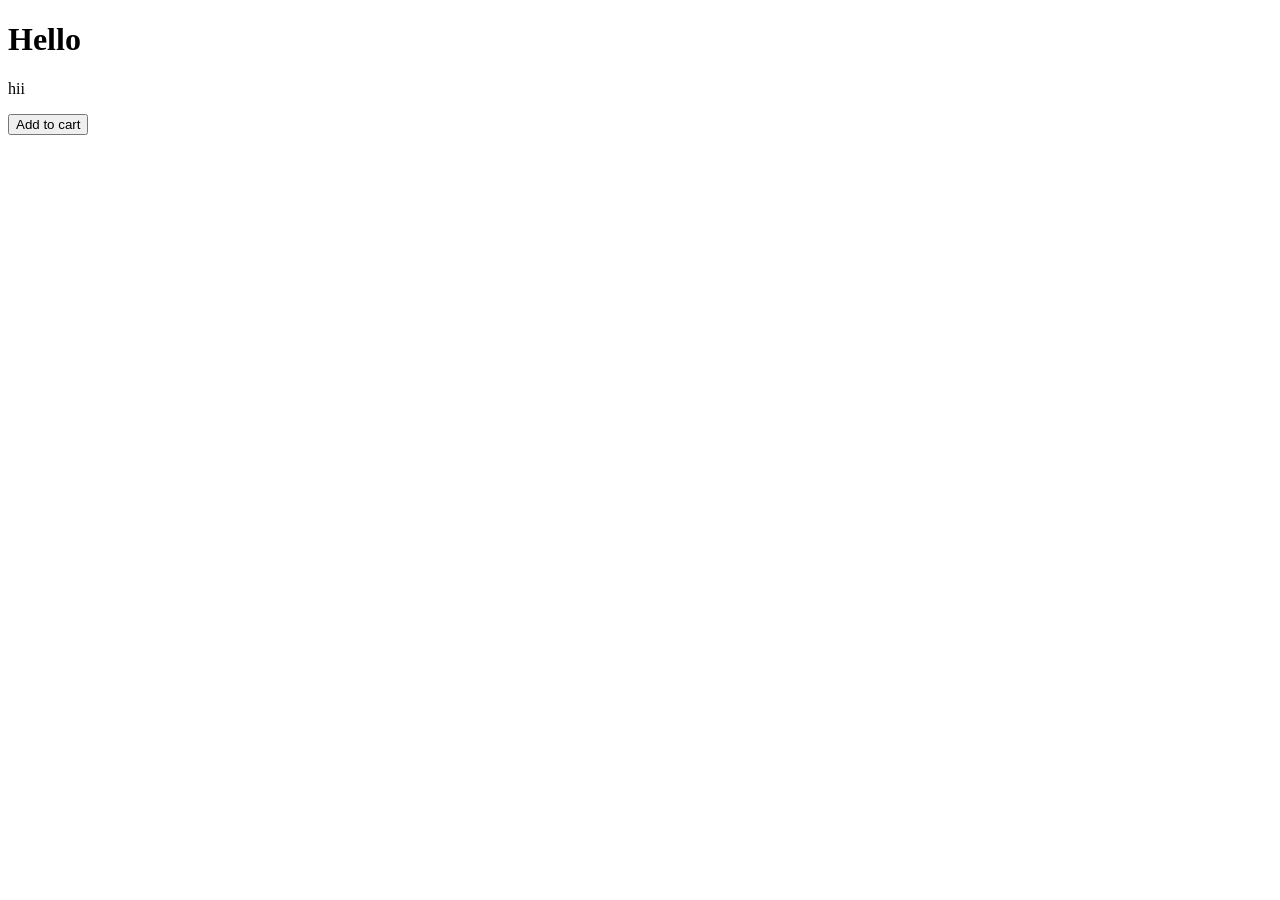
<file: index.html>
<!DOCTYPE html>
<html lang="en">
<head>
    <meta charset="UTF-8">
    <meta name="viewport" content="width=device-width, initial-scale=1.0">
    <title>Document</title>
    <link rel="stylesheet" href="index.css">
</head>
<body>
    <h1 id="h1" class="h1">Hello</h1>
    <p id="desc">
        hii
        <b style="display: none;">Hello Everyone</b>
    </p>


    <button id="btn">Add to cart</button>
    <script src="index.js"></script>
</body>
</html>
</file>
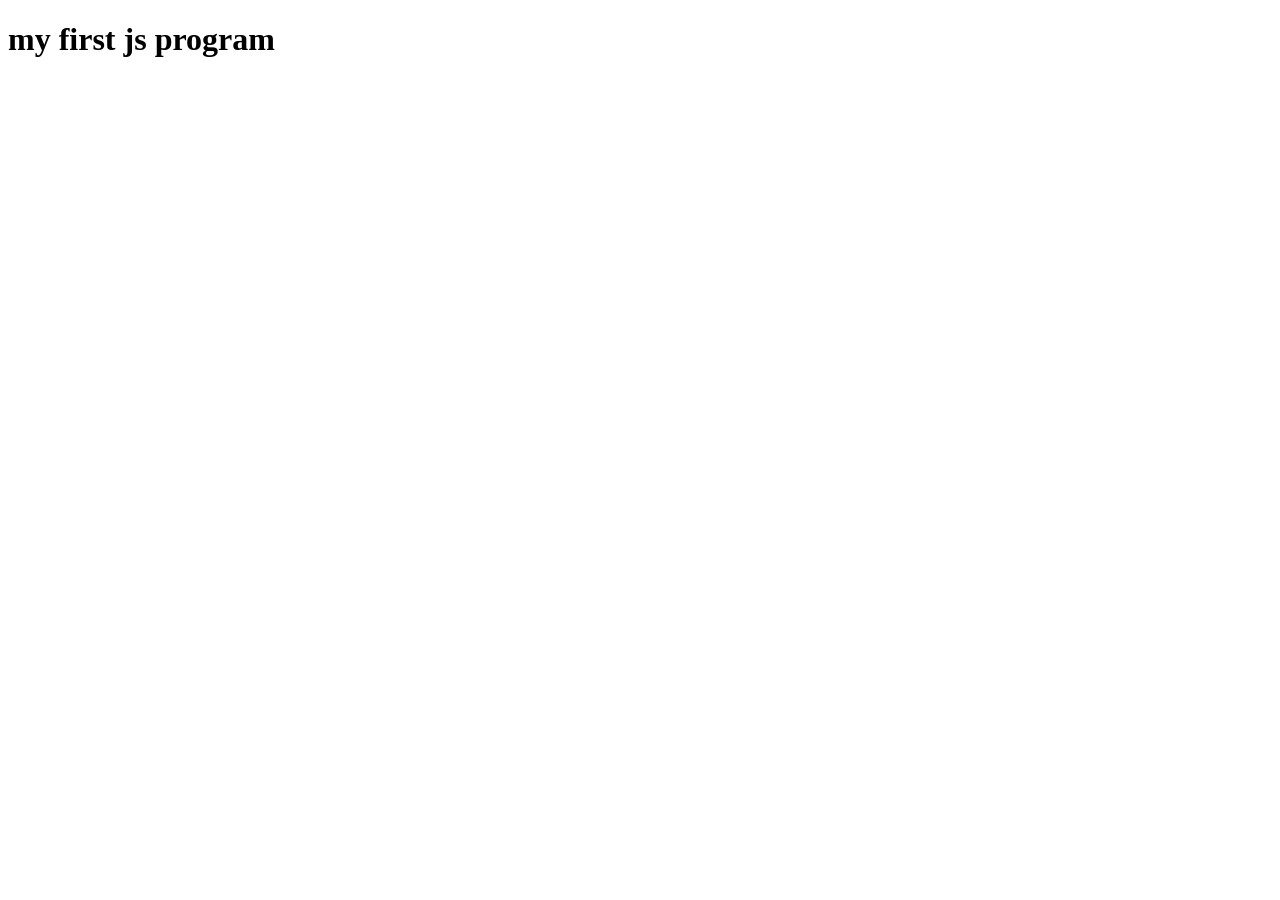
<file: lecture29 (JavaScript Foundation)/index.html>
<!DOCTYPE html>
<html lang="en">

<head>
    <meta charset="UTF-8">
    <meta name="viewport" content="width=device-width, initial-scale=1.0">
    <title>Document</title>
</head>

<body>
    <h1>my first js program</h1>

    <script src="index.js"></script>
</body>

</html>
</file>
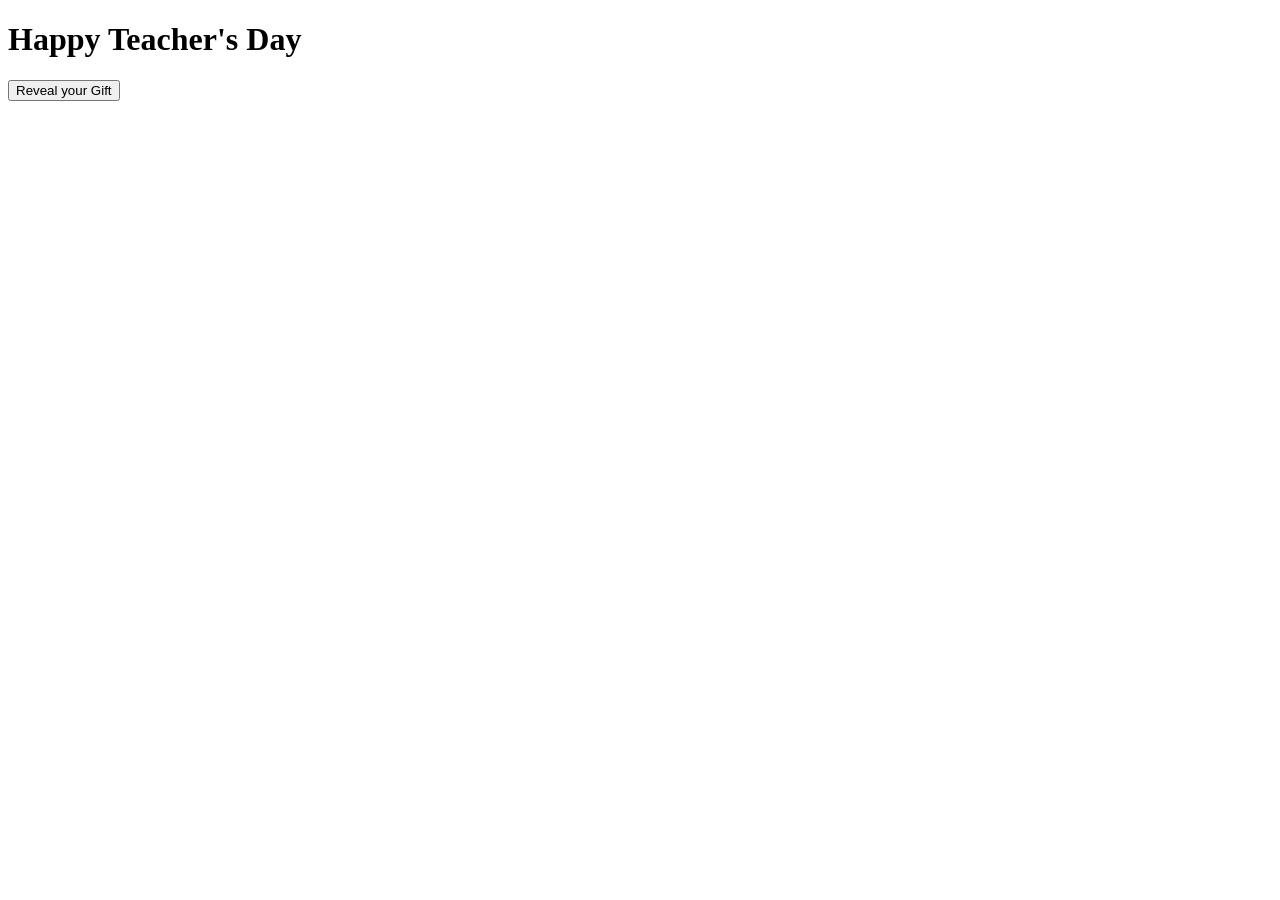
<file: lecture40/index.html>
<!DOCTYPE html>
<html lang="en">
<head>
    <meta charset="UTF-8">
    <meta name="viewport" content="width=device-width, initial-scale=1.0">
    <title>Document</title>
    <link rel="stylesheet" href="index.css">
</head>
<body>
    <h1>Happy Teacher's Day</h1>
    <button id="reveal-gift">Reveal your Gift</button>
    <h2 id="gift" class="hidden">Congratulations</h2>
    <script src="index.js"></script>
</body>
</html>
</file>
<file: index.css>
.random{
    background-color: rgba(39, 5, 39, 0.867);
    font-size: 40px;
    font-style: italic;
}
</file>
<file: lecture40/index.css>
.hidden{
    display: none;
}

.reveal {
    display: block;
}
</file>
